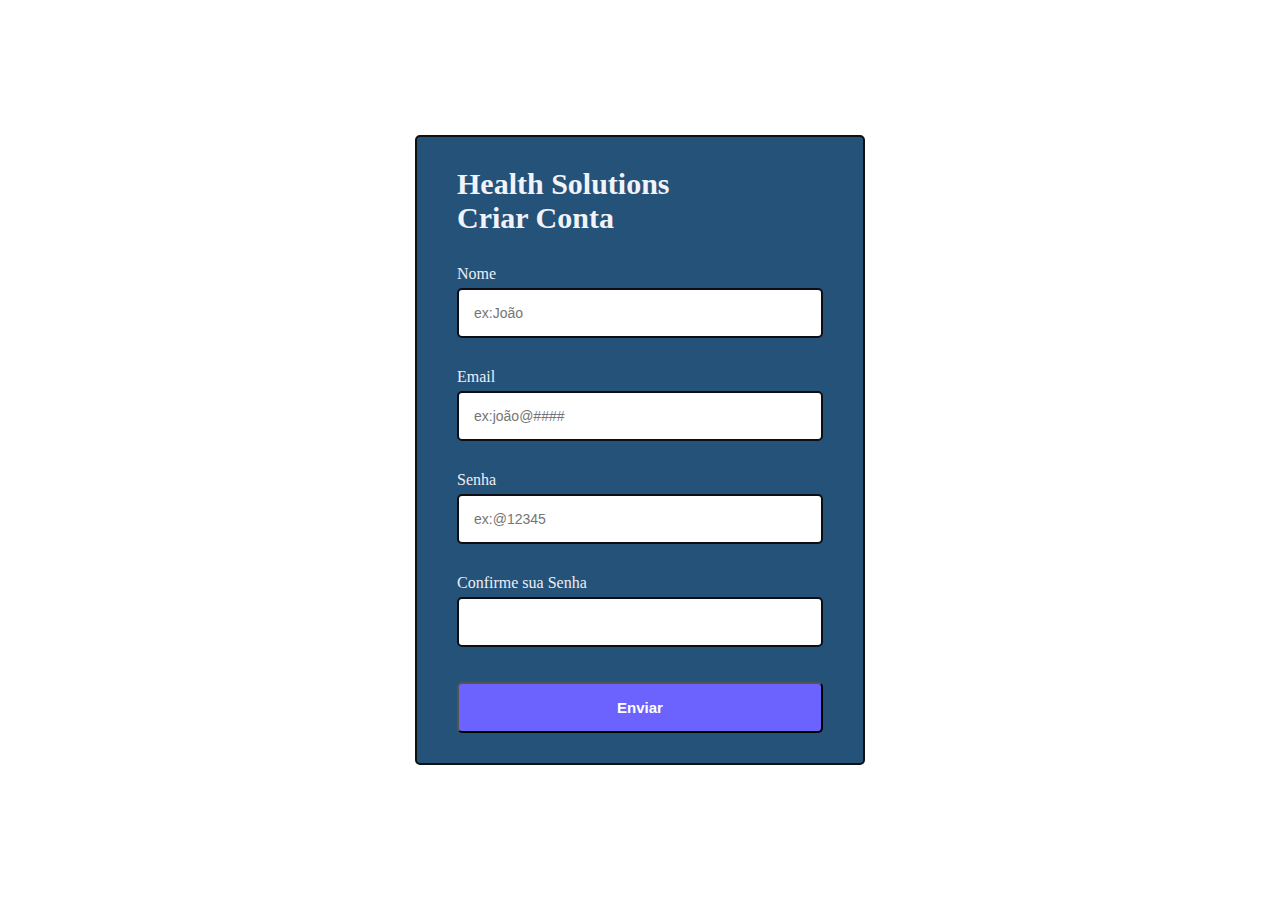
<file: Formulario-com-validação-js/index.html>
<!DOCTYPE html>
<html lang="pt-br">
<head>
    <meta charset="UTF-8">
    <meta http-equiv="X-UA-Compatible" content="IE=edge">
    <meta name="viewport" content="width=device-width, initial-scale=1.0">
    <title>Formulário</title>
    <script src="index.js" defer></script>
    <link rel="stylesheet" href="index.css">
</head>
<body>
        <div class="container">
            <div class="header">
                <h2>Health Solutions</h2>
                <h2>Criar Conta</h2>
            </div>

            <form class="form" id="form">

                <div class="form-control">
                    <label for="username">Nome</label>
                    <input type="text" id="username" placeholder="ex:João">
                    <i><img class="img-success" src="./imagens/success-icon.svg" alt=""></i>
                    <i><img class="img-error" src="./imagens/error-icon.svg" alt=""></i>

                    <small>Error message</small>
                </div>

                <div class="form-control">
                    <label for="email">Email</label>
                    <input type="email" id="email" placeholder="ex:joão@####">
                    <i><img class="img-success" src="./imagens/success-icon.svg" alt=""></i>
                    <i><img class="img-error" src="./imagens/error-icon.svg" alt=""></i>

                    <small>Error message</small>
                </div>

                <div class="form-control">
                    <label for="password">Senha</label>
                    <input type="password" id="password" placeholder="ex:@12345">
                    <i><img class="img-success" src="./imagens/success-icon.svg" alt=""></i>
                    <i><img class="img-error" src="./imagens/error-icon.svg" alt=""></i>

                    <small>Error message</small>
                </div>

                <div class="form-control">
                    <label for="passwordtwo">Confirme sua Senha</label>
                    <input type="passwordtwo" id="passwordtwo">
                    <i><img class="img-success" src="./imagens/success-icon.svg" alt=""></i>
                    <i><img class="img-error" src="./imagens/error-icon.svg" alt=""></i>

                    <small>Error message</small>
                </div>

                <button type="submit">Enviar</button>
            </form>

        </div>

        
    
</body>
</html>
</file>
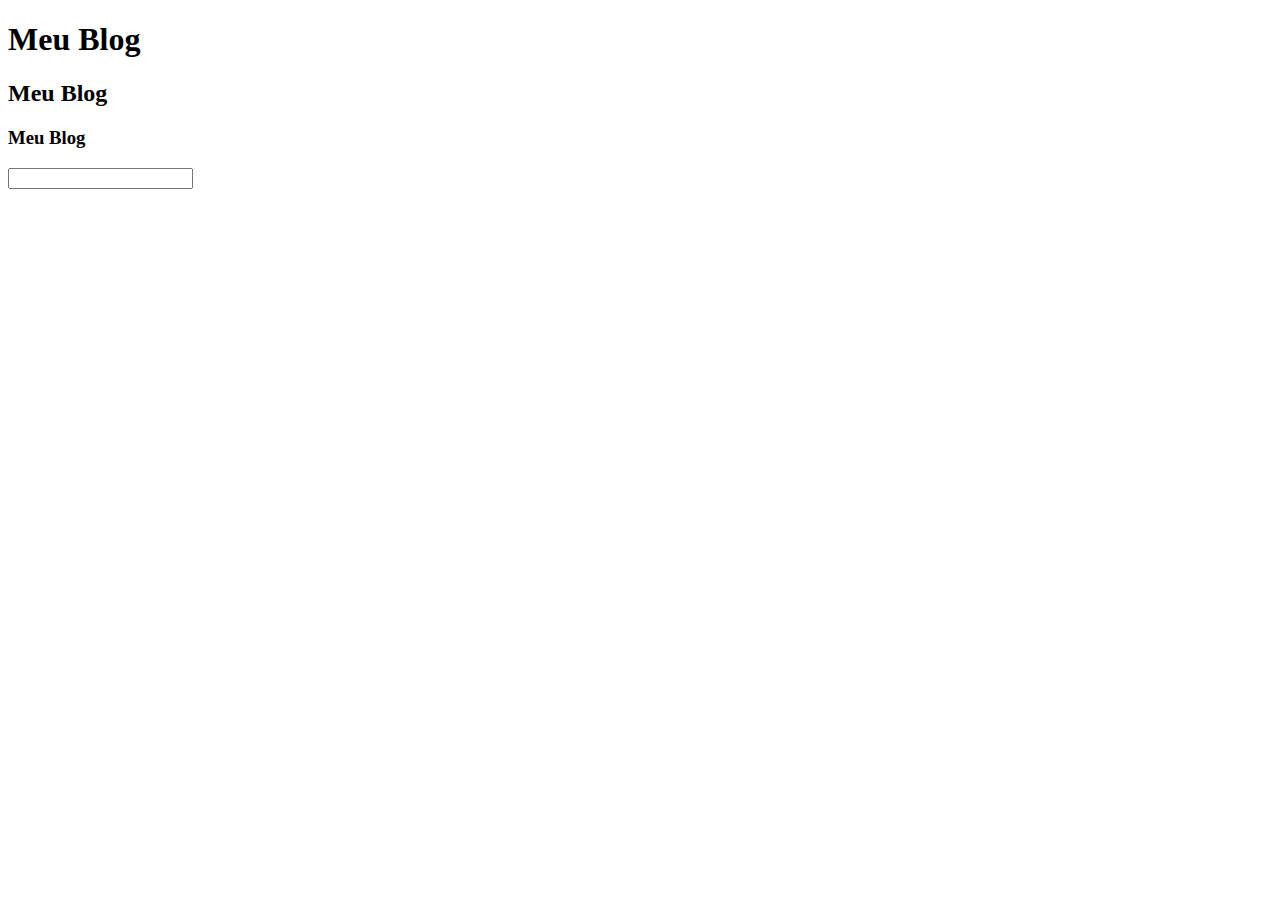
<file: Conceitos/Manipulando-a-dom/index.html>
<!DOCTYPE html>
<html lang="pt-br">
<head>
    <meta charset="UTF-8">
    <meta http-equiv="X-UA-Compatible" content="IE=edge">
    <meta name="viewport" content="width=device-width, initial-scale=1.0">
    <title>Home Page</title>
    <script src="script.js" defer></script>
</head>
<body>
    <h1 id="Blog-tittle">Meu Blog</h1>
    <h2 class="Blog-tittle1">Meu Blog</h2>
    <p class="Blog-tittle1"></p>
    <h3><p>Meu Blog</p></h3>
    <input type="text">
     
</body>
</html>
</file>
<file: Formulario-com-validação-js/index.css>
* {
    margin: 0;
    padding: 0;
    box-sizing: border-box;
}

body {
    background-image:url(https://st2.depositphotos.com/1875497/8309/i/600/depositphotos_83097114-stock-photo-blur-hospital-background.jpg);
    background-repeat: no-repeat;
    background-size: cover;
    display: flex;
    font-family: Poppins;
    align-items: center;
    justify-content: center;
    min-height: 100vh;

    border: 0;
}

.container {
    background-color: #245279;
    border-radius: 5px;
    border: 2px solid #0f110f;
    width: 450px;
    max-width: 100%;
}

.header {
    padding: 30px 40px;
}

.header h2 {
    font-weight: 600;
    color: #f1f3f8;
    font-size: 30px;
}

.form {
    padding: 0 40px 30px;
}

.form-control {
    margin-bottom: 10px;
    padding-bottom: 20px;
    position: relative;
}

.form-control label {
    display: inline-block;
    margin-bottom: 5px;
    color: #eceef5;
}

.form-control input {
    border: 2px solid #0b0e14;
    border-radius: 5px;
    outline: 0;

    display: block;

    font-size: 14px;

    width: 100%;
    padding: 15px;
}

.form-control.success input {
    border: 3px solid #4ECA64;
}

.form-control.error input {
    border: 3px solid #DB5A5A;
}

.form-control.error i .img-error {
    visibility: visible;
}

.form-control.success i .img-success {
    visibility: visible;
}

.form-control.error small{
    color: #DB5A5A;
    visibility: visible;
}

.form-control i {
    position: absolute;
    top: 45px;
    right: 10px;
    visibility: hidden;
}

.form-control small {
    visibility: hidden;
    position: absolute;
    margin-top: 5px;
    font-size: 14px;

}

.form button {
    background-color: #6C63FF;
    border-radius: 5px;
    color: #fff;
    padding: 15px;
    font-size: 15px;
    font-weight: 600;
    width: 100%;

    margin-top: 5px;

    cursor: pointer;
}

.form button:hover {
    background-color: #584ff5;
    transition: 0.3s;
}
</file>
